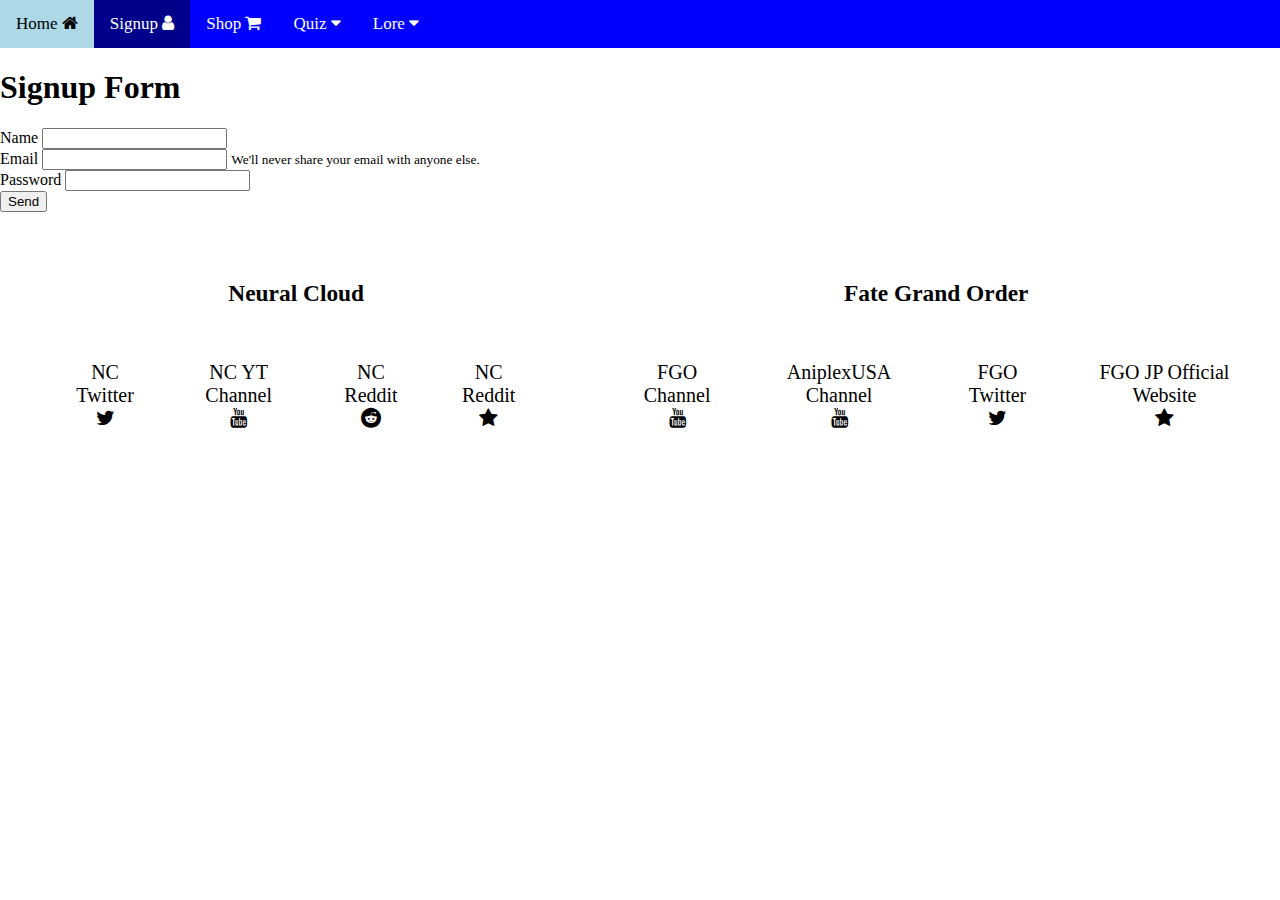
<file: signup.html>
<!DOCTYPE html>
<html>
<head>
<meta name="viewport" content="width=device-width, initial-scale=1">
<link rel="stylesheet" href="https://cdnjs.cloudflare.com/ajax/libs/font-awesome/4.7.0/css/font-awesome.min.css">

<link rel="stylesheet" type="text/css" href="css/navbar.css" />
<link rel="stylesheet" type="text/css" href="css/button.css" />
<link rel="stylesheet" type="text/css" href="css/flexbox.css" />
<link rel="stylesheet" type="text/css" href="css/style.css" />

<script src="js/navbar.js" defer></script>
<script src="js/formscript.js" defer></script>
</head>
<body>

<!-- Simulate a smartphone / tablet -->
<div class="mobile-container">

<!-- Top Navigation Menu -->
<div class="topnav" id="myTopnav">
  <a href="index.html">Home <i class="fa fa-home"></i></a>
  <a href="signup.html" class="active">Signup <i class="fa fa-user"></i></a>
  <a href="shop.html">Shop <i class="fa fa-shopping-cart"></i></a>

    <div class="dropdown">
      <button class="dropbtn">Quiz
        <i class="fa fa-caret-down"></i>
      </button>
      <div class="dropdown-content">
        <a href="neuralcloud.html">Neural Cloud <i class="fa fa-star"></i></a>
        <a href="fgo.html">FGO <i class="fa fa-star"></i></a>
      </div>
    </div>

    <div class="dropdown">
        <button class="dropbtn">Lore
          <i class="fa fa-caret-down"></i>
        </button>
        <div class="dropdown-content">
          <a href="neuralcloudlore.html">Neural Cloud Lore<i class="fa fa-star"></i></a>
          <a href="fgolore.html">FGO Lore<i class="fa fa-star"></i></a>
        </div>
      </div>


  <a href="javascript:void(0);" class="icon" onclick="myFunction()">&#9776;</a>
</div>
<!-- Top Navigation Menu -->
  

 <!--Database form-->
 <div class="container">
    <h1>Signup Form</h1>
    <div id="add-update-msg">
      <div class="alert alert-success" role="alert">
        Contact record successfully added
      </div>
    </div>
    <div class="form" id="add-contact">
      <form id="add-contact-form">
        <div class="form-group">
          <label for="form-username">Name</label>
            <input type="text" id="form-username" class="form-control" required>
          </div>
          <div class="form-group">
            <label for="form-email">Email</label>
            <input type="email" id="form-email" class="form-control" required>
            <small id="contact-email-help" class="form-text text-muted">We'll never share your email with anyone else.</small>
          </div>
          <div class="form-group">
            <label for="form-passw">Password</label>
            <input type="password" id="form-passw" class="form-control" required>
          </div>
  
          <input type="submit" value="Send" class="btn btn-primary" id="contact-submit">
      </form>
    </div>
  </div><!-- end add container --> 
  
  <script src="https://cdnjs.cloudflare.com/ajax/libs/jquery/3.5.1/jquery.min.js"></script>
  <script src="https://cdn.jsdelivr.net/npm/popper.js@1.16.1/dist/umd/popper.min.js" integrity="sha384-9/reFTGAW83EW2RDu2S0VKaIzap3H66lZH81PoYlFhbGU+6BZp6G7niu735Sk7lN" crossorigin="anonymous"></script>
  <script src="https://cdn.jsdelivr.net/npm/bootstrap@4.5.3/dist/js/bootstrap.min.js" integrity="sha384-w1Q4orYjBQndcko6MimVbzY0tgp4pWB4lZ7lr30WKz0vr/aWKhXdBNmNb5D92v7s" crossorigin="anonymous"></script>
  
<!-- Footer -->
<div class="footer">
  <div class="flex-side">

    <div> 
      <h3>Neural Cloud</h3>
  
      <div class="flex-side">
        <div>
          <a class="noDecoration" href="https://twitter.com/NeuralCloudEN">NC Twitter<br><i class="fa fa-twitter"></i></a>
        </div>
        <div>
          <a class="noDecoration" href="https://www.youtube.com/@NeuralCloudEN">NC YT Channel<br><i class="fa fa-youtube"></i></a>
        </div>
        <div>
          <a class="noDecoration" href="https://www.reddit.com/r/GFLNeuralCloud/">NC Reddit<br><i class="fa fa-reddit"></i></a>
        </div>
        <div>
          <a class="noDecoration" href="https://42lab.fandom.com/wiki/Project_Neural_Cloud_Wiki">NC Reddit<br><i class="fa fa-star"></i></a>
        </div>
      </div>
    </div>
    <div> 
      <h3>Fate Grand Order</h3>
  
      <div class="flex-side">
        <div>
          <a class="noDecoration" href="https://www.youtube.com/@FGOchannel">FGO Channel<br><i class="fa fa-youtube"></i></a>
        </div>
        <div>
          <a class="noDecoration" href="https://www.youtube.com/@AniplexUSA">AniplexUSA Channel <br><i class="fa fa-youtube"></i></a>
        </div>
        <div>
          <a class="noDecoration" href="https://twitter.com/fgoproject">FGO Twitter<br><i class="fa fa-twitter"></i></a>
        </div>
        <div>
            <a class="noDecoration" href="https://www.fate-go.jp/">FGO JP Official Website <br><i class="fa fa-star"></i></a>
        </div>
      </div>
    </div>
  </div>
</div>


<!-- Footer end -->

  </body>
  </html>
</file>
<file: css/navbar.css>
/* Add a black background color to the top navigation */
.topnav {
  background-color: blue;
  overflow: hidden;
}

/* Style the links inside the navigation bar */
.topnav a {
  float: left;
  display: block;
  color: white;
  text-align: center;
  padding: 14px 16px;
  text-decoration: none;
  font-size: 17px;
}

/* Add an active class to highlight the current page */
.active {
  background-color: darkblue;
  color: white;
}

/* Hide the link that should open and close the topnav on small screens */
.topnav .icon {
  display: none;
}

/* Dropdown container - needed to position the dropdown content */
.dropdown {
  float: left;
  overflow: hidden;
}

/* Style the dropdown button to fit inside the topnav */
.dropdown .dropbtn {
  font-size: 17px;
  border: none;
  outline: none;
  color: white;
  padding: 14px 16px;
  background-color: inherit;
  font-family: inherit;
  margin: 0;
}

/* Style the dropdown content (hidden by default) */
.dropdown-content {
  display: none;
  position: absolute;
  background-color: blue;
  min-width: 160px;
  box-shadow: 0px 8px 16px 0px black;
  z-index: 1;
}

/* Style the links inside the dropdown */
.dropdown-content a {
  float: none;
  color: white;
  padding: 12px 16px;
  text-decoration: none;
  display: block;
  text-align: left;
}

/* Add a dark background on topnav links and the dropdown button on hover */
.topnav a:hover, .dropdown:hover .dropbtn {
  background-color: lightblue;
  color: rgb(0, 0, 0);
}

/* Add a grey background to dropdown links on hover */
.dropdown-content a:hover {
  background-color: lightblue;
  color: black;
}

/* Show the dropdown menu when the user moves the mouse over the dropdown button */
.dropdown:hover .dropdown-content {
  display: block;
}

/* When the screen is less than 600 pixels wide, hide all links, except for the first one ("Home"). Show the link that contains should open and close the topnav (.icon) */
@media screen and (max-width: 600px) {
  .topnav a:not(:first-child), .dropdown .dropbtn {
    display: none;
  }
  .topnav a.icon {
    float: right;
    display: block;
  }
}

/* The "responsive" class is added to the topnav with JavaScript when the user clicks on the icon. This class makes the topnav look good on small screens (display the links vertically instead of horizontally) */
@media screen and (max-width: 600px) {
  .topnav.responsive {position: relative;}
  .topnav.responsive a.icon {
    position: absolute;
    right: 0;
    top: 0;
  }
  .topnav.responsive a {
    float: none;
    display: block;
    text-align: left;
  }
  .topnav.responsive .dropdown {float: none;}
  .topnav.responsive .dropdown-content {position: relative;}
  .topnav.responsive .dropdown .dropbtn {
    display: block;
    width: 100%;
    text-align: left;
  }
}
</file>
<file: css/button.css>
.button {
    border: none;
    color: white;
    padding: 16px 32px;
    text-align: center;
    text-decoration: none;
    display: inline-block;
    font-size: 16px;
    margin: 4px 2px;
    transition-duration: 0.4s;
    cursor: pointer;
  }
  
  .button1 {
    background-color: white; 
    color: black; 
    border: 2px solid gray;
  }
  
  .button1:hover {
    background-color: gray;
    color: white;
  }
</file>
<file: css/flexbox.css>
.flex-side {
    display: flex;
    background-color: white;
    justify-content:space-evenly;
  }
  
  .flex-side > div {
    background-color: white;
    margin: 10px;
    padding: 20px;

  }

  .noDecoration {
    text-decoration: none!important;
    color:black;
    border-bottom:none;
  }

    /* Responsive layout - makes a one column-layout instead of a two-column layout */
    @media only screen and (max-width: 700px) {

      .flex-side {
        flex-direction: column;}
      }
</file>
<file: css/style.css>
body {font-family: 'font-family: 'Cinzel Decorative', cursive'; margin : 0px}

img {
  max-width: 100%;
  height: auto;
  border: 10px solid rgb(255, 255, 255);
}

/* flex box */
body {
    background-color: rgb(255, 255, 255);
  }

  .footer {
    background-color: rgb(255, 255, 255);
    text-align: center;
    font-size: 20px;
    padding: 15px;
    width: 100%;
    height: auto;}

  /* Responsive layout - makes a one column-layout instead of a two-column layout */
  @media only screen and (max-width: 700px) {

    .flex-container {
      flex-direction: column;}
  
    body {
      background-color: rgb(255, 255, 255);
      }

      iframe {
        max-width: 100%;
        height: auto;
        border: 10px solid rgb(0, 0, 0);
      }
    }
</file>
